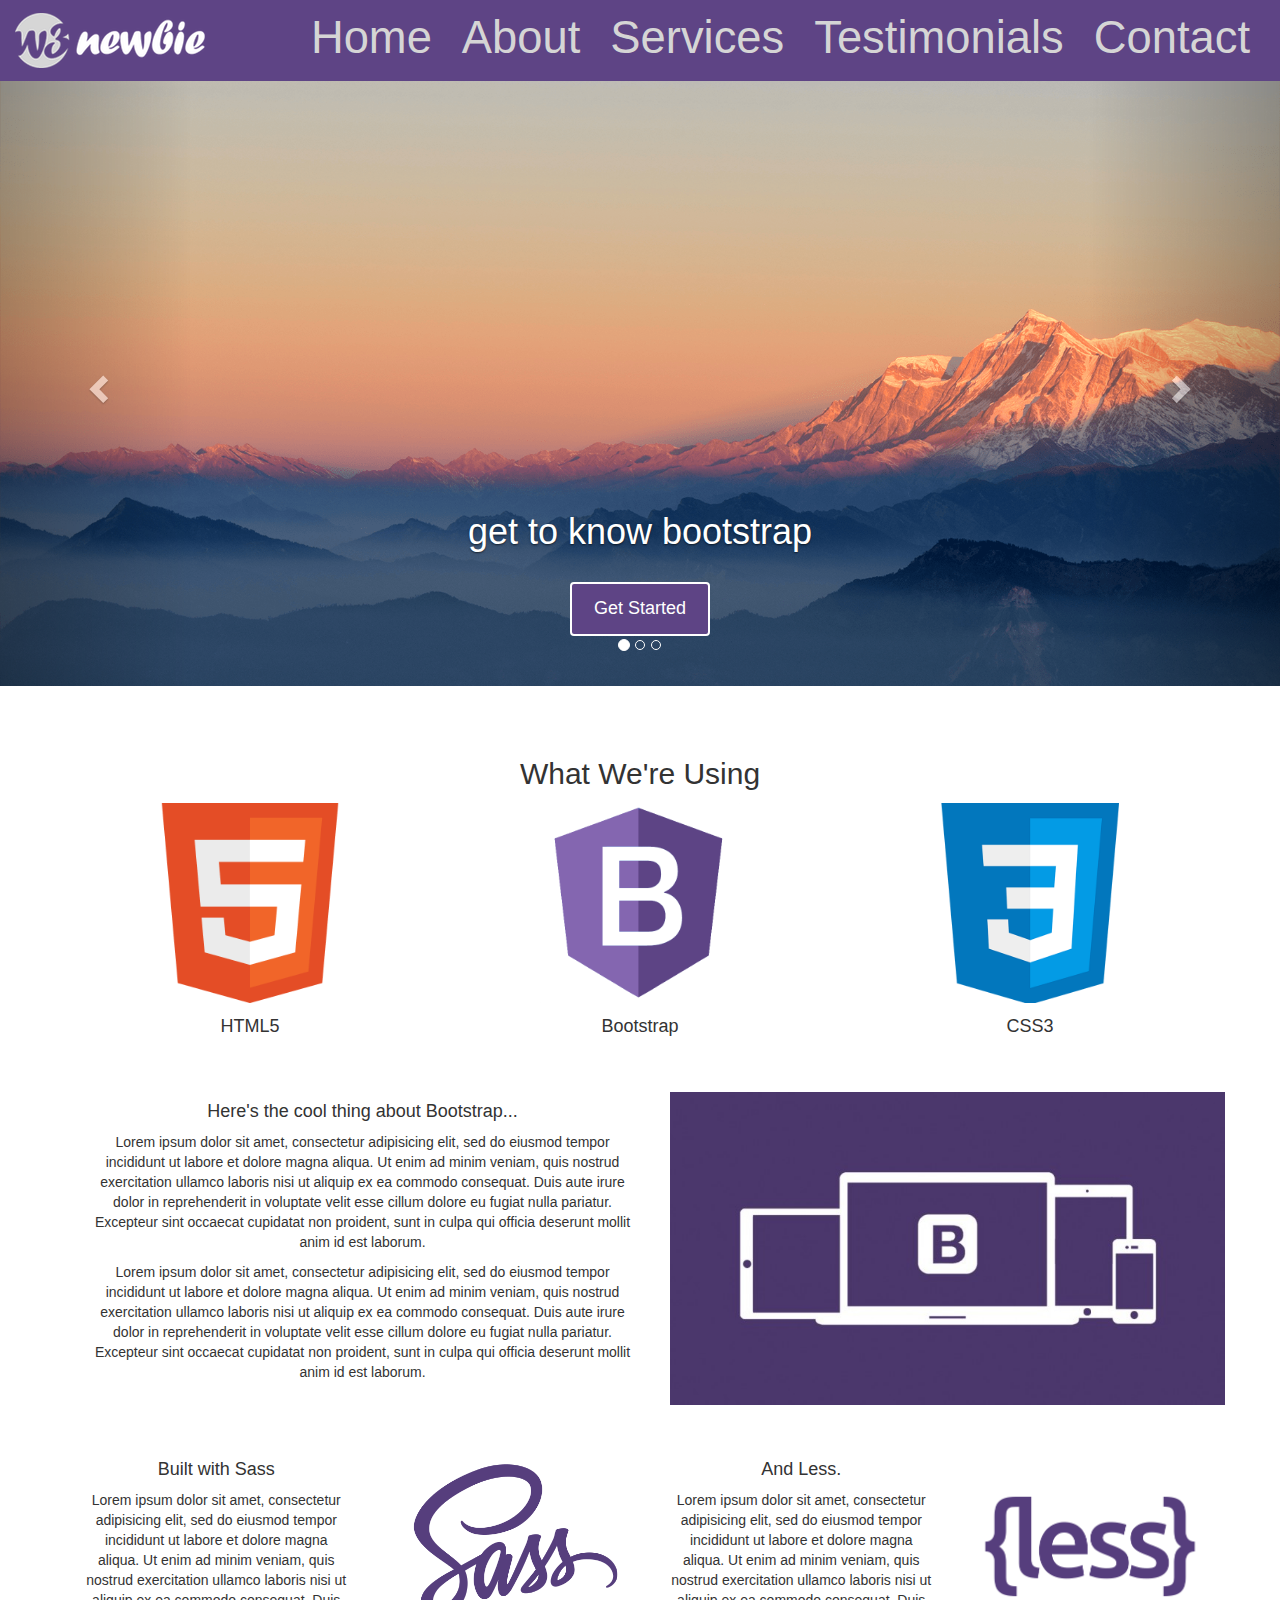
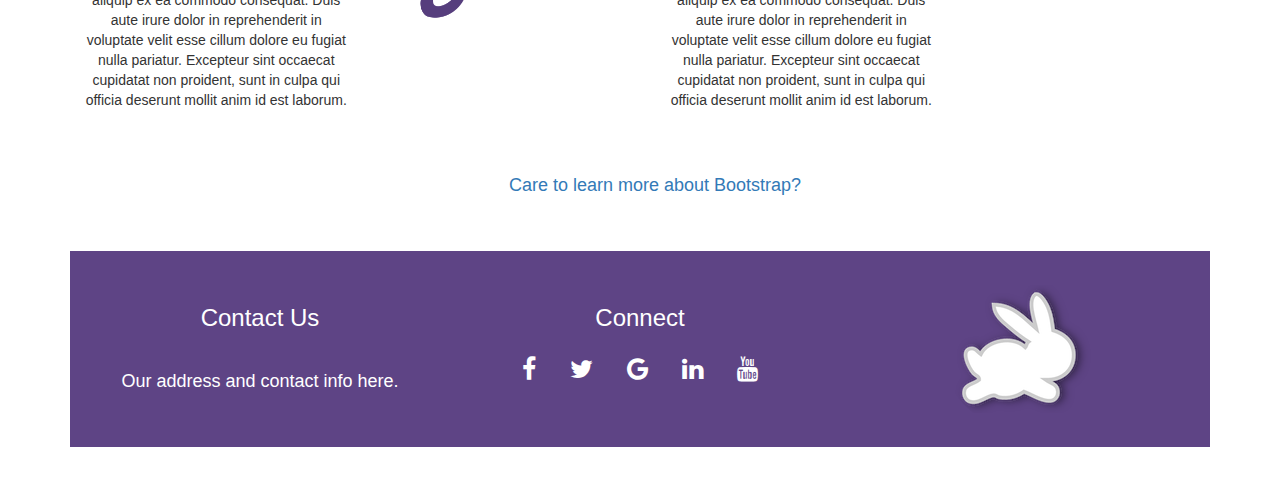
<file: index.html>
<!DOCTYPE html>
<html lang="en">

<head>
  <meta charset="utf-8">
  <meta name="viewport" content="width=device-width, initial-scale=1">
  <meta name="keywords" content="Bootstrap, lesson">
  <meta name="author" content="">
  <meta name="description" content="Simple Bootstrap Site for Homework">
  <title>Bootstrap Website for Homework</title>
  <link rel="stylesheet" href="https://maxcdn.bootstrapcdn.com/bootstrap/3.3.7/css/bootstrap.min.css">
  <link rel="stylesheet" href="https://cdnjs.cloudflare.com/ajax/libs/font-awesome/4.7.0/css/font-awesome.min.css">
  <script src="https://ajax.googleapis.com/ajax/libs/jquery/3.2.1/jquery.min.js"></script>
  <script src="https://maxcdn.bootstrapcdn.com/bootstrap/3.3.7/js/bootstrap.min.js"></script>
  <link rel="stylesheet" href="styles.css">
</head>

<body>
  <nav class="navbar navbar-inverse">
    <div class="container-fluid">
      <div class="navbar-header">
        <button type="button" class="navbar-toggle" data-toggle="callapse" data-target="#myNavbar">
          <span class="icon-bar"></span>
          <span class="icon-bar"></span>
          <span class="icon-bar"></span>
        </button>
        <a class="navbar-brand" href="index.html"><img src="img/w3newbie.png"></a>
      </div>
      <div class="collapse navbar-collapse" id="myNavbar">
        <ul class="nav navbar-nav navbar-right">
          <li class="active">
          <li><a href="index.html">Home</a></li>
          <li><a href="about.html">About</a></li>
          <li><a href="service.html">Services</a></li>
          <li><a href="testimonials.html">Testimonials</a></li>
          <li><a href="contact.html">Contact</a></li>
        </ul>
      </div>
    </div>
  </nav>

  <div id="myCarousel" class="carousel slide" data-ride="carousel">
    <ol class="carousel-indicators">
      <li data-target="#myCarousel" data-slide-to="0" class="active"></li>
      <li data-target="#myCarousel" data-slide-to="1"></li>
      <li data-target="#myCarousel" data-slide-to="2"></li>
    </ol>
    <div class="carousel-inner" role="listbox">
      <div class="item active">
        <img src="img/mountains.png">
        <div class="carousel-caption">
          <h1>get to know bootstrap</h1>
          <br>
          <button type="button" class="btn btn-default">Get Started</button>
        </div>
      </div>
      <!--- End Active -->
      <div class="item">
        <img src="img/snow.png">
      </div>
      <div class="item">
        <img src="img/red.png">
      </div>
      <!--- Start Slider Controls-->
      <a class="left carousel-control" href="#myCarousel" role="button" data-slide="prev">
        <span class="glyphicon glyphicon-chevron-left" aria-hidden="true"></span>
        <span class="sr-only">Previous</span>
      </a>
      <a class="right carousel-control" href="#myCarousel" role="button" data-slide="next">
        <span class="glyphicon glyphicon-chevron-right" aria-hidden="true"></span>
        <span class="sr-only">Next</span>
      </a>
    </div>
  </div>
  <!--- End Slider --->
  <div class="container text-center">
    <h2>What We're Using</h2>
    <div class="row">
      <div class="col-sm-4">
        <img src="img/html5.png" id="icon">
        <h4>HTML5</h4>
      </div>
      <div class="col-sm-4">
        <img src="img/bootstrap.png" id="icon">
        <h4>Bootstrap</h4>
      </div>
      <div class="col-sm-4">
        <img src="img/css3.png" id="icon">
        <h4>CSS3</h4>
      </div>
    </div>
    <div>
      <div class="container">
        <div class="row">
          <div class="col-md-6">
            <h4>Here's the cool thing about Bootstrap...</h4>
            <p>Lorem ipsum dolor sit amet, consectetur adipisicing elit, sed do eiusmod tempor incididunt ut labore et dolore magna aliqua. Ut enim ad minim veniam, quis nostrud exercitation ullamco laboris nisi ut aliquip ex ea commodo consequat.
              Duis aute irure dolor in reprehenderit in voluptate velit esse cillum dolore eu fugiat nulla pariatur. Excepteur sint occaecat cupidatat non proident, sunt in culpa qui officia deserunt mollit anim id est laborum.</p>
            <p>Lorem ipsum dolor sit amet, consectetur adipisicing elit, sed do eiusmod tempor incididunt ut labore et dolore magna aliqua. Ut enim ad minim veniam, quis nostrud exercitation ullamco laboris nisi ut aliquip ex ea commodo consequat.
              Duis aute irure dolor in reprehenderit in voluptate velit esse cillum dolore eu fugiat nulla pariatur. Excepteur sint occaecat cupidatat non proident, sunt in culpa qui officia deserunt mollit anim id est laborum.</p>
          </div>
          <div class="col-md-6">
            <img src="img/bootstrap2.jpg" class="img-responsive">
          </div>
        </div>
      </div>

      <div class="container">
        <div class="row">
          <div class="col-lg-3 col-md-3 col-sm-6 col-xs-12">
            <h4>Built with Sass</h4>
            <p>Lorem ipsum dolor sit amet, consectetur adipisicing elit, sed do eiusmod tempor incididunt ut labore et dolore magna aliqua. Ut enim ad minim veniam, quis nostrud exercitation ullamco laboris nisi ut aliquip ex ea commodo consequat.
              Duis aute irure dolor in reprehenderit in voluptate velit esse cillum dolore eu fugiat nulla pariatur. Excepteur sint occaecat cupidatat non proident, sunt in culpa qui officia deserunt mollit anim id est laborum.</p>
          </div>
          <div class="col-lg-3 col-md-3 col-sm-6 col-xs-12">
            <img src="img/sass.png" class="img-responsive">
          </div>
          <div class="col-lg-3 col-md-3 col-sm-6 col-xs-12">
            <h4>And Less.</h4>
            <p>Lorem ipsum dolor sit amet, consectetur adipisicing elit, sed do eiusmod tempor incididunt ut labore et dolore magna aliqua. Ut enim ad minim veniam, quis nostrud exercitation ullamco laboris nisi ut aliquip ex ea commodo consequat.
              Duis aute irure dolor in reprehenderit in voluptate velit esse cillum dolore eu fugiat nulla pariatur. Excepteur sint occaecat cupidatat non proident, sunt in culpa qui officia deserunt mollit anim id est laborum.</p>
          </div>
          <div class="col-lg-3 col-md-3 col-sm-6 col-xs-12">
            <img src="img/less.png" class="img-responsive">
          </div>
        </div>
      </div>
      <div class="container">
        <div class="row">
          <h4><a href="#hidden" data-toggle="collapse">Care to learn more about Bootstrap?</a></h4>
          <div id="hidden" class="collapse">
            <h4>Here's the cool thing about Bootstrap...</h4>
            <p>Lorem ipsum dolor sit amet, consectetur adipisicing elit, sed do eiusmod tempor incididunt ut labore et dolore magna aliqua. Ut enim ad minim veniam, quis nostrud exercitation ullamco laboris nisi ut aliquip ex ea commodo consequat.
              Duis aute irure dolor in reprehenderit in voluptate velit esse cillum dolore eu fugiat nulla pariatur. Excepteur sint occaecat cupidatat non proident, sunt in culpa qui officia deserunt mollit anim id est laborum.</p>
            <p>Lorem ipsum dolor sit amet, consectetur adipisicing elit, sed do eiusmod tempor incididunt ut labore et dolore magna aliqua. Ut enim ad minim veniam, quis nostrud exercitation ullamco laboris nisi ut aliquip ex ea commodo consequat.
              Duis aute irure dolor in reprehenderit in voluptate velit esse cillum dolore eu fugiat nulla pariatur. Excepteur sint occaecat cupidatat non proident, sunt in culpa qui officia deserunt mollit anim id est laborum.</p>
          </div>
        </div>
      </div>

      <footer class="container-fluid text-center">
        <div class="row">
          <div class="col-sm-4">
            <h3>Contact Us</h3>
            <br>
            <h4>Our address and contact info here.</h4>
          </div>
          <div class="col-sm-4">
            <h3>Connect</h3>
            <a href="#" class="fa fa-facebook"></a>
            <a href="#" class="fa fa-twitter"></a>
            <a href="#" class="fa fa-google"></a>
            <a href="#" class="fa fa-linkedin"></a>
            <a href="#" class="fa fa-youtube"></a>
          </div>
          <div class="col-sm-4">
            <img src="img/bunny.png" class="icon">
          </div>
        </div>
      </footer>
</body>


</html>
</file>
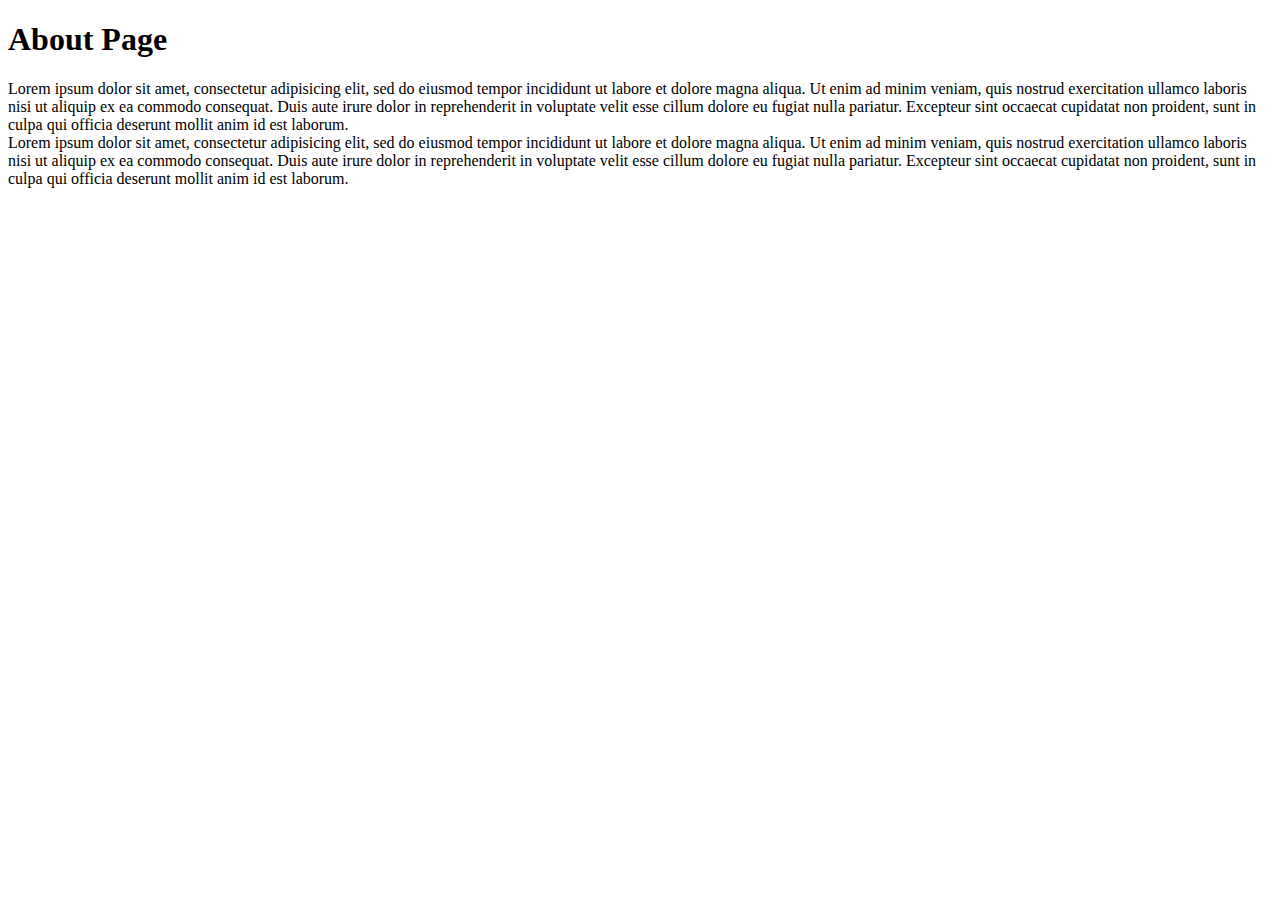
<file: about.html>
<!DOCTYPE html>
<head>
<title>About</title>
</head>
<body>
  <h1>About Page</h1>
      <p>Lorem ipsum dolor sit amet, consectetur adipisicing elit, sed do eiusmod
         tempor incididunt ut labore et dolore magna aliqua. Ut enim ad minim veniam,
         quis nostrud exercitation ullamco laboris nisi ut aliquip ex ea commodo
         consequat. Duis aute irure dolor in reprehenderit in voluptate velit esse
          cillum dolore eu fugiat nulla pariatur. Excepteur sint occaecat cupidatat non proident,
         sunt in culpa qui officia deserunt mollit anim id est laborum.
         <br>
         Lorem ipsum dolor sit amet, consectetur adipisicing elit, sed do eiusmod
         tempor incididunt ut labore et dolore magna aliqua. Ut enim ad minim veniam,
          quis nostrud exercitation ullamco laboris nisi ut aliquip ex ea commodo consequat.
           Duis aute irure dolor in reprehenderit in voluptate velit esse cillum dolore
           eu fugiat nulla pariatur. Excepteur sint occaecat cupidatat non
         proident, sunt in culpa qui officia deserunt mollit anim id est laborum.</p>
</body>
</html>
</file>
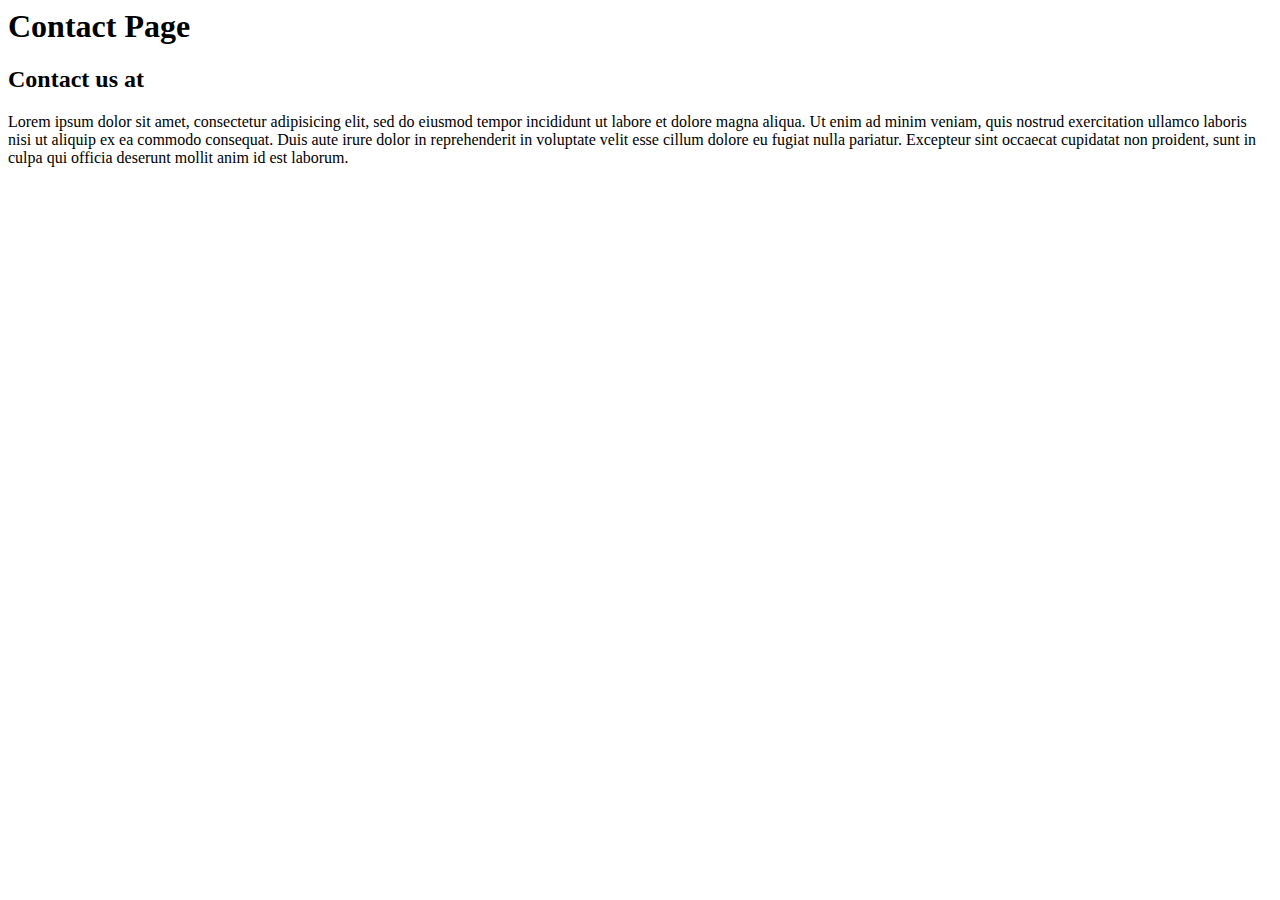
<file: contact.html>
</<!DOCTYPE html>
<html lang="en" dir="ltr">
  <head>
    <meta charset="utf-8">
    <title>Contact Page</title>
  </head>
  <body>
    <h1>Contact Page</h1>
    <h2> Contact us at</h2>
    <p>Lorem ipsum dolor sit amet, consectetur adipisicing elit, sed do eiusmod tempor incididunt ut labore et dolore magna aliqua. Ut enim ad minim veniam, quis nostrud exercitation ullamco laboris nisi ut aliquip ex ea commodo consequat. Duis aute irure dolor in reprehenderit in voluptate velit esse cillum dolore eu fugiat nulla pariatur. Excepteur sint occaecat cupidatat non proident, sunt in culpa qui officia deserunt mollit anim id est laborum.</p>
  </body>
</html>
</file>
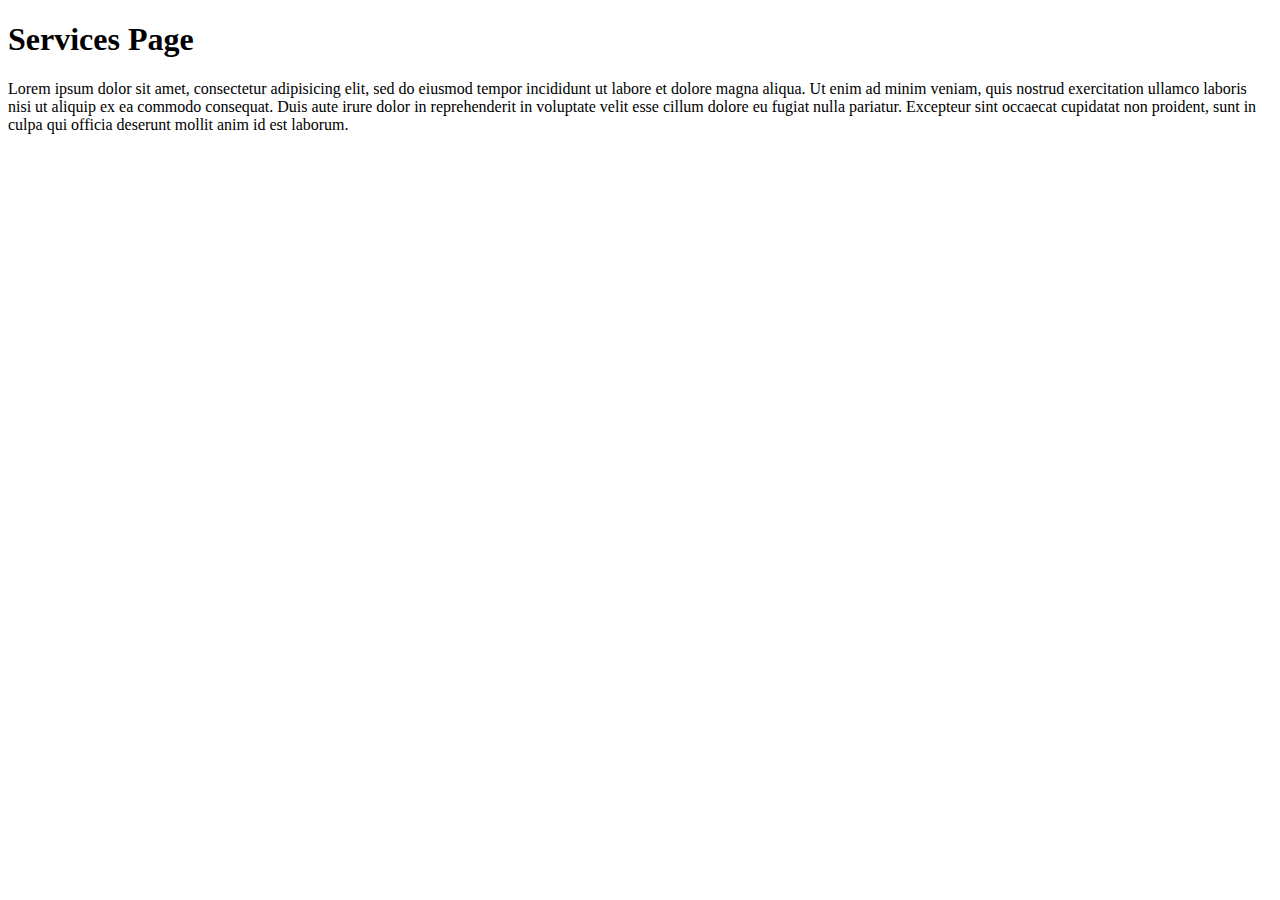
<file: service.html>
<!DOCTYPE html>
<html lang="" dir="ltr">
  <head>
    <meta charset="utf-8">
    <title>Services</title>
  </head>
  <body>
    <h1>Services Page</h1>
    <p>Lorem ipsum dolor sit amet, consectetur adipisicing elit, sed do eiusmod tempor incididunt ut labore et dolore magna aliqua. Ut enim ad minim veniam, quis nostrud exercitation ullamco laboris nisi ut aliquip ex ea commodo consequat. Duis aute irure dolor in reprehenderit in voluptate velit esse cillum dolore eu fugiat nulla pariatur. Excepteur sint occaecat cupidatat non proident, sunt in culpa qui officia deserunt mollit anim id est laborum.</p>
  </body>
</html>
</file>
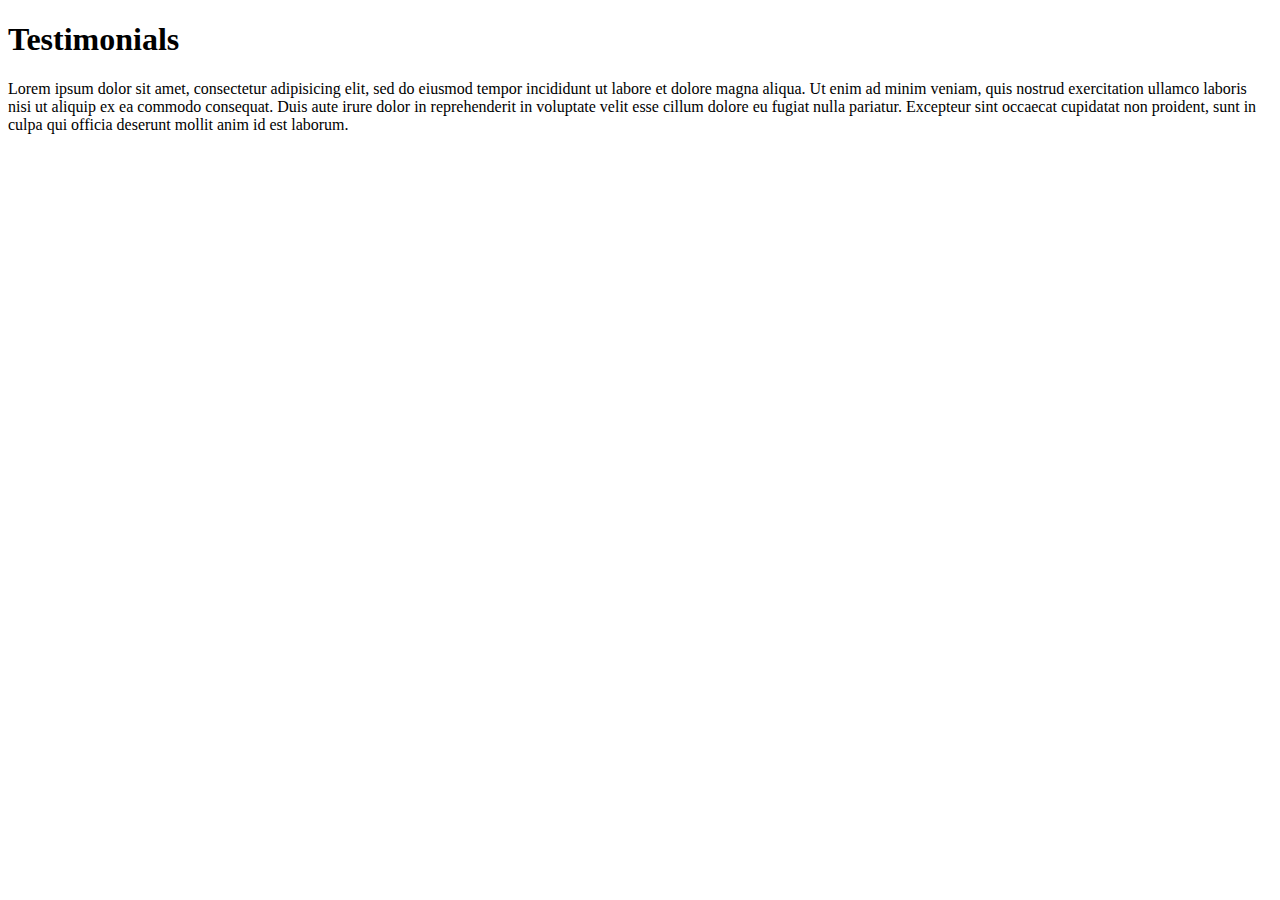
<file: testimonials.html>
<!DOCTYPE html>
<html lang="en" dir="ltr">
  <head>
    <meta charset="utf-8">
    <title>Testimonials Page</title>
  </head>
  <body>
    <h1>Testimonials</h1>
    <p>Lorem ipsum dolor sit amet, consectetur adipisicing elit, sed do eiusmod tempor incididunt ut labore et dolore magna aliqua. Ut enim ad minim veniam, quis nostrud exercitation ullamco laboris nisi ut aliquip ex ea commodo consequat. Duis aute irure dolor in reprehenderit in voluptate velit esse cillum dolore eu fugiat nulla pariatur. Excepteur sint occaecat cupidatat non proident, sunt in culpa qui officia deserunt mollit anim id est laborum.</p>
  </body>
</html>
</file>
<file: styles.css>
.navbar{
  margin-bottom: 0;
  border-radius: 0;
  background-color: #5E4485;
  color: #FFF;
  padding: 1% 0;
  font-size: 1.2cm;
  border: 0;
}
.navbar-brand{
  float: left;
  min-height: 55px;
  padding: 0 15px 5px;
}
.navbar-inverse .navbar-nav .active a., .navbar-inverse . navbar-nav .active a:focus,
.navbar-inverse .navbar-nav .active a:hover {
color: #FFF;
background-color: #SE4485;
}
.navbar-inverse .navbar-nav li a {
  color: #D5D5D5;
}
.carosel-caption {
  top: 50%;
  transform: translateY(-50%);
  text-transform: uppercase;
}
.btn {
  font-size: 18px;
   color: #FFF;
   padding: 12px 22px;
   background: #5E4485;
   border: 2px solid #FFF;
}
#icon {
max-width: 200px;
margin: 1% auto;
}
footer {
  width: 100%;
  background-color: #5E4485;
  padding: 3%;
  color: #FFF;
}
.fa {
  padding: 15px;
  font-size: 25px;
  color: #FFF;
}
.fa:hover {
  color: #D5D5D5;
  text-decoration: none;
}
.container {
  margin: 4% auto;
}
@media (max-width: 900px) {
.fa {
  font-size: 20px;
  padding: 10px
}
}
@media (max-width: 600px) {
  .carousel-caption{
    display: none;
  }
  #icon {
    max-width: 150px;
  }
  h2 {
    font-size: 1.7em;
  }
}
</file>
